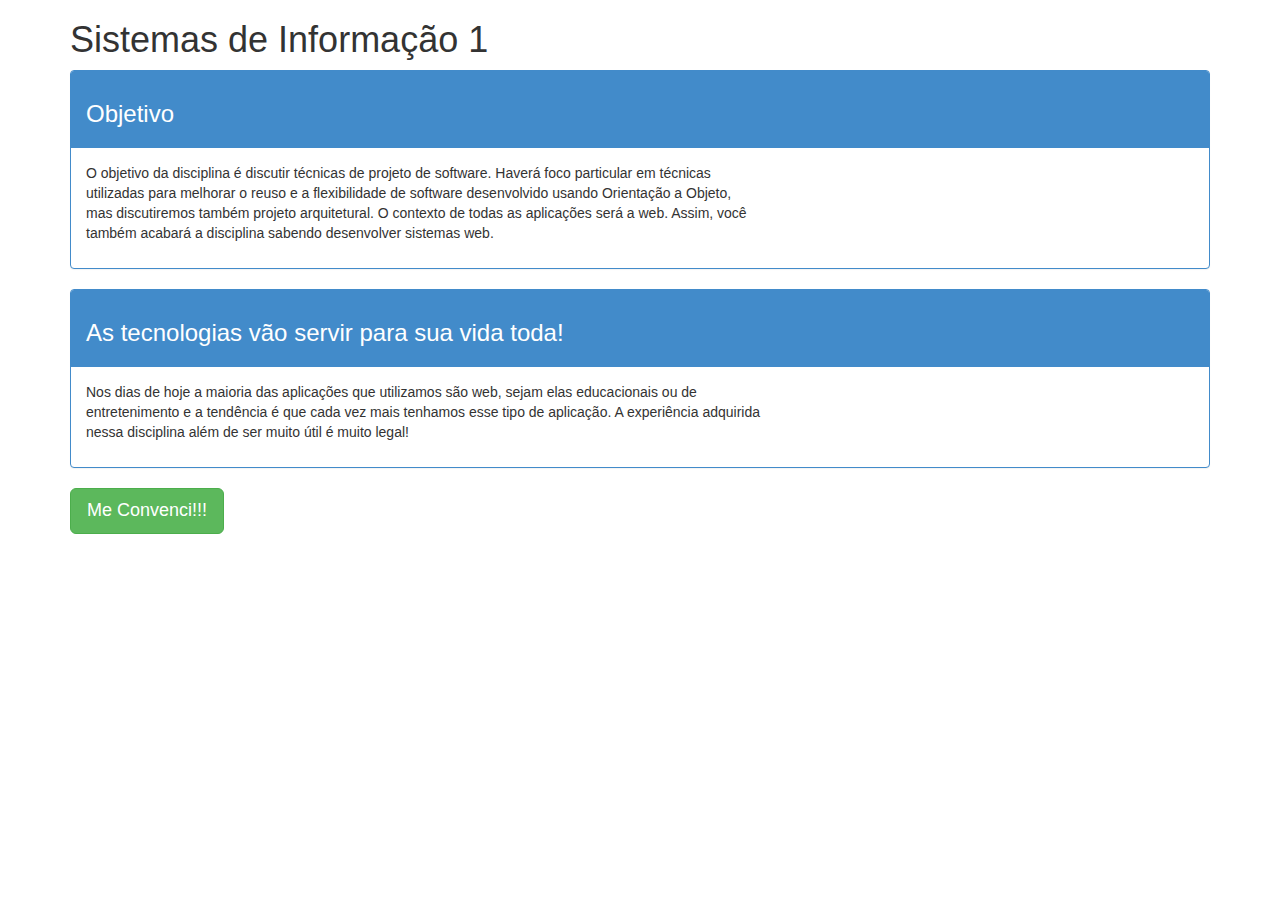
<file: dinamica/index.html>
<!DOCTYPE html>
<html>
<head lang="en">
    <meta charset="UTF-8">
    <title>SI1</title>

    <!--bootstrap-->
    <link href="css/bootstrap.min.css" rel="stylesheet" media="screen">
    <script src="js/jquery-2.1.1.min.js"></script>
    <script src="js/bootstrap.min.js"></script>
</head>
<body>
    <div class="container">
        <h1> Sistemas de Informação 1 </h1>
        <div class="panel panel-primary">
            <div class="panel-heading">
                <h3> Objetivo </h3>
            </div>
            <div class="panel-body">
                <p>
                    O objetivo da disciplina é discutir técnicas de projeto de software. Haverá foco particular em técnicas <br/>
                    utilizadas para melhorar o reuso e a flexibilidade de software desenvolvido usando Orientação a Objeto, <br/>
                    mas discutiremos também projeto arquitetural. O contexto de todas as aplicações será a web. Assim, você <br/>
                    também acabará a disciplina sabendo desenvolver sistemas web.
                </p>
            </div>
        </div>

        <div class="panel panel-primary">
            <div class="panel-heading">
                <h3> As tecnologias vão servir para sua vida toda! </h3>
            </div>
            <div class="panel-body">
                <p>
                    Nos dias de hoje a maioria das aplicações que utilizamos são web, sejam elas educacionais ou de <br/>
                    entretenimento e a tendência é que cada vez mais tenhamos esse tipo de aplicação. A experiência adquirida <br/>
                    nessa disciplina além de ser muito útil é muito legal!
                </p>
            </div>
        </div>
        <a class="btn btn-lg btn-success" href="cadastro.html"> Me Convenci!!!</a>
    </div>
</body>
</html>
</file>
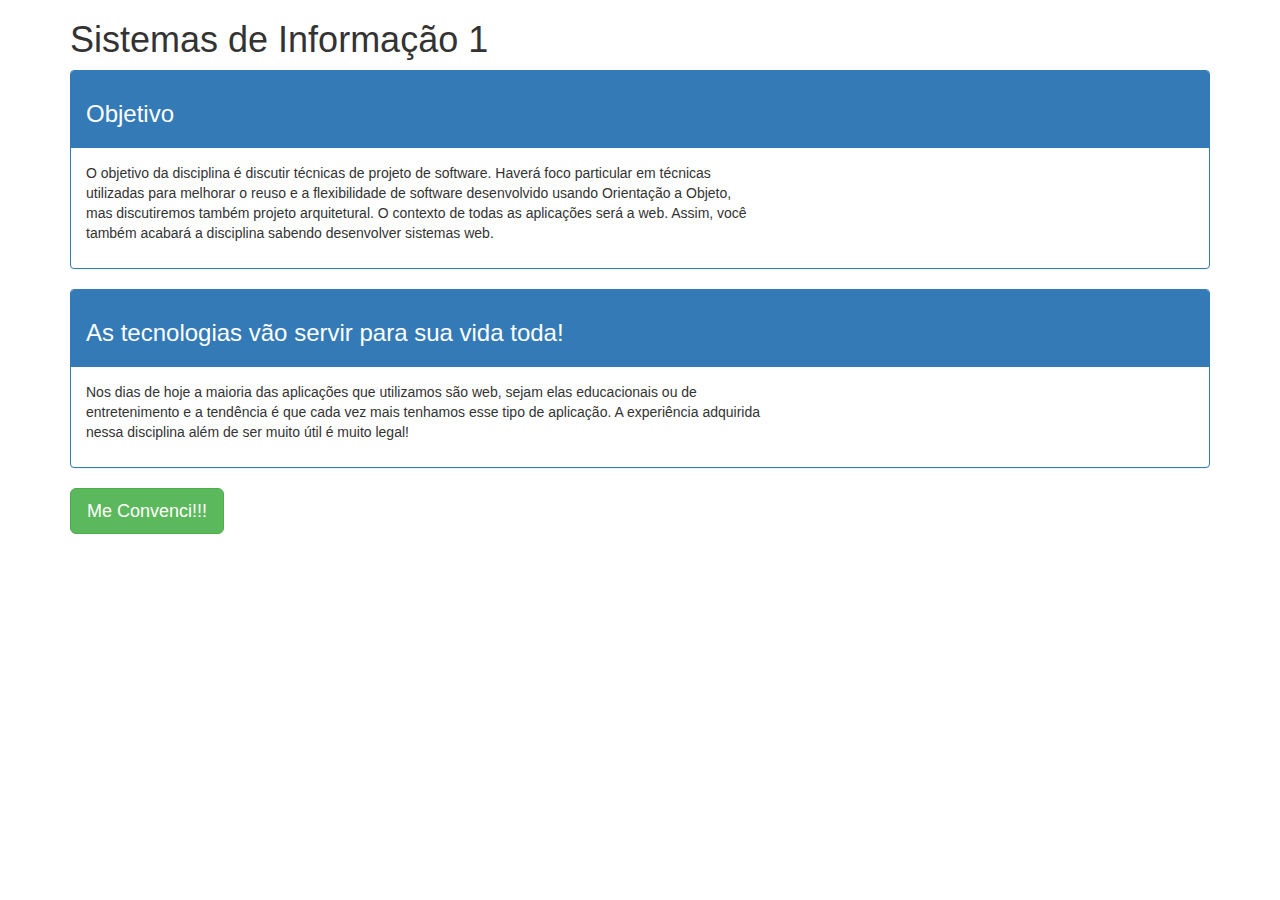
<file: estatica-bootstrap/index.html>
<!DOCTYPE html>
<html>
<head lang="en">
    <meta charset="UTF-8">
    <title>SI1</title>

    <link rel="stylesheet" href="https://netdna.bootstrapcdn.com/bootstrap/3.1.1/css/bootstrap.min.css">
    <script type="text/javascript" src="https://netdna.bootstrapcdn.com/bootstrap/3.1.1/js/bootstrap.min.js"></script>
</head>
<body>
    <div class="container">
        <h1> Sistemas de Informação 1 </h1>
        <div class="panel panel-primary">
            <div class="panel-heading">
                <h3> Objetivo </h3>
            </div>
            <div class="panel-body">
                <p>
                    O objetivo da disciplina é discutir técnicas de projeto de software. Haverá foco particular em técnicas <br/>
                    utilizadas para melhorar o reuso e a flexibilidade de software desenvolvido usando Orientação a Objeto, <br/>
                    mas discutiremos também projeto arquitetural. O contexto de todas as aplicações será a web. Assim, você <br/>
                    também acabará a disciplina sabendo desenvolver sistemas web.
                </p>
            </div>
        </div>

        <div class="panel panel-primary">
            <div class="panel-heading">
                <h3> As tecnologias vão servir para sua vida toda! </h3>
            </div>
            <div class="panel-body">
                <p>
                    Nos dias de hoje a maioria das aplicações que utilizamos são web, sejam elas educacionais ou de <br/>
                    entretenimento e a tendência é que cada vez mais tenhamos esse tipo de aplicação. A experiência adquirida <br/>
                    nessa disciplina além de ser muito útil é muito legal!
                </p>
            </div>
        </div>
        <a class="btn btn-lg btn-success" href="cadastro.html"> Me Convenci!!!</a>
    </div>
</body>
</html>
</file>
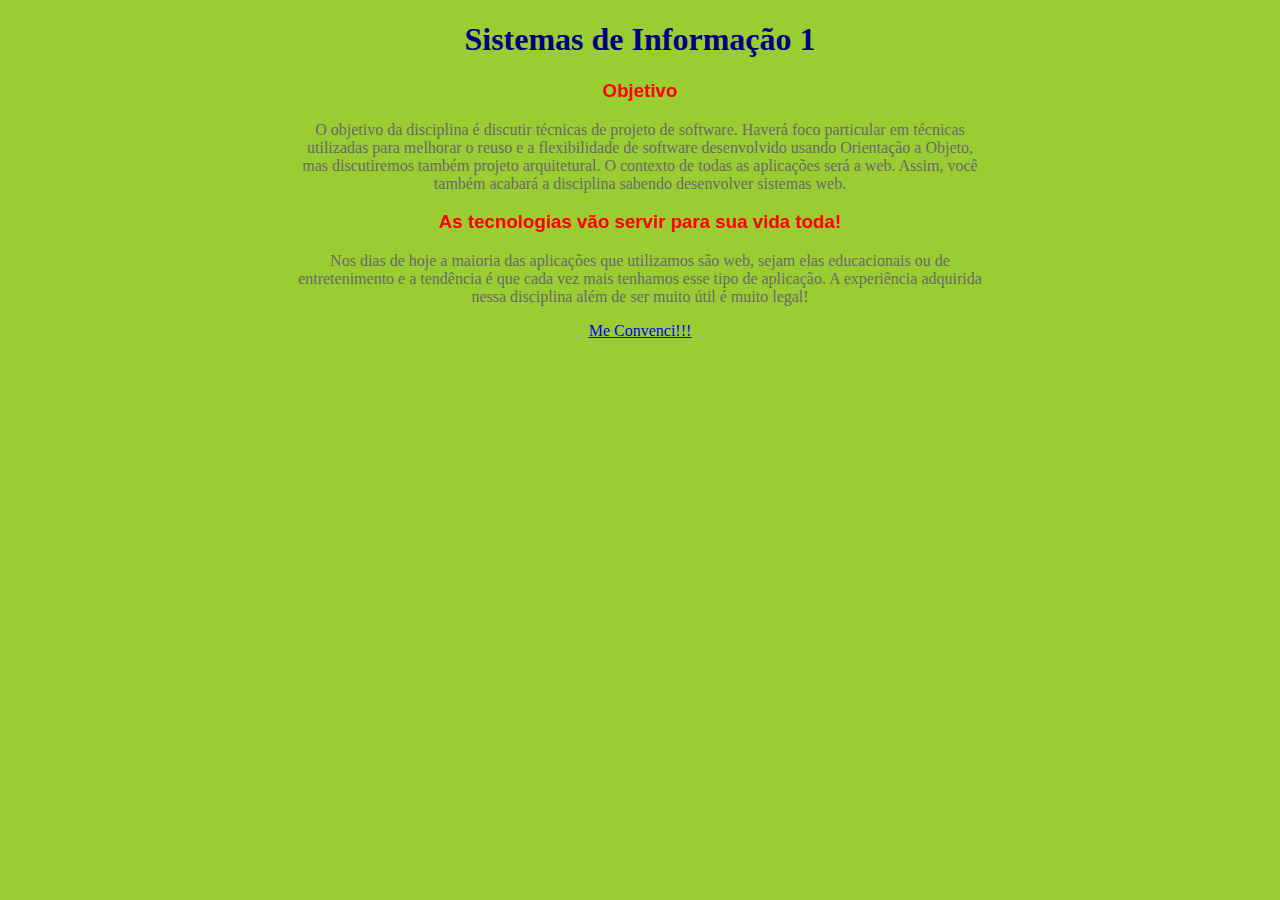
<file: estatica-css/index.html>
<!DOCTYPE html>
<html>
<head lang="en">
    <meta charset="UTF-8">
    <title>SI1</title>

    <link rel="stylesheet" type="text/css" href="css/mystyle.css">
</head>
<body>
<h1> Sistemas de Informação 1 </h1>
<section>

    <h3> Objetivo </h3>

    <p>
        O objetivo da disciplina é discutir técnicas de projeto de software. Haverá foco particular em técnicas <br/>
        utilizadas para melhorar o reuso e a flexibilidade de software desenvolvido usando Orientação a Objeto, <br/>
        mas discutiremos também projeto arquitetural. O contexto de todas as aplicações será a web. Assim, você <br/>
        também acabará a disciplina sabendo desenvolver sistemas web.
    </p>

</section>
<section>
    <h3> As tecnologias vão servir para sua vida toda! </h3>

    <p>
        Nos dias de hoje a maioria das aplicações que utilizamos são web, sejam elas educacionais ou de <br/>
        entretenimento e a tendência é que cada vez mais tenhamos esse tipo de aplicação. A experiência adquirida <br/>
        nessa disciplina além de ser muito útil é muito legal!
    </p>
</section>

<a href="cadastro.html"> Me Convenci!!!</a>
</body>
</html>
</file>
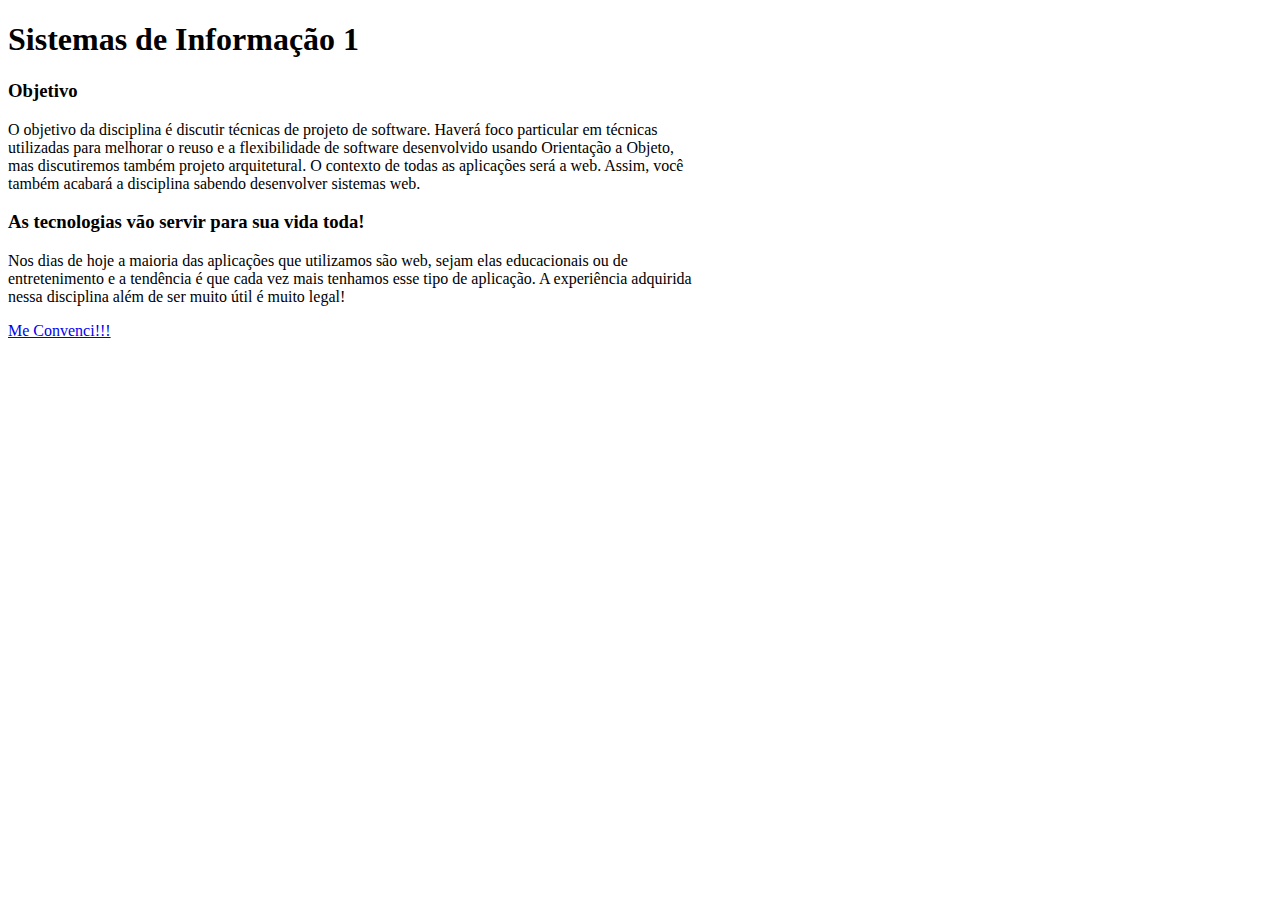
<file: estatica-simples/index.html>
<!DOCTYPE html>
<html>
<head lang="en">
    <meta charset="UTF-8">
    <title>SI1</title>
</head>
<body>
<h1> Sistemas de Informação 1 </h1>
<section>

    <h3> Objetivo </h3>

    <p>
        O objetivo da disciplina é discutir técnicas de projeto de software. Haverá foco particular em técnicas <br/>
        utilizadas para melhorar o reuso e a flexibilidade de software desenvolvido usando Orientação a Objeto, <br/>
        mas discutiremos também projeto arquitetural. O contexto de todas as aplicações será a web. Assim, você <br/>
        também acabará a disciplina sabendo desenvolver sistemas web.
    </p>

</section>
<section>
    <h3> As tecnologias vão servir para sua vida toda! </h3>

    <p>
        Nos dias de hoje a maioria das aplicações que utilizamos são web, sejam elas educacionais ou de <br/>
        entretenimento e a tendência é que cada vez mais tenhamos esse tipo de aplicação. A experiência adquirida <br/>
        nessa disciplina além de ser muito útil é muito legal!
    </p>
</section>

<a href="cadastro.html"> Me Convenci!!!</a>
</body>
</html>
</file>
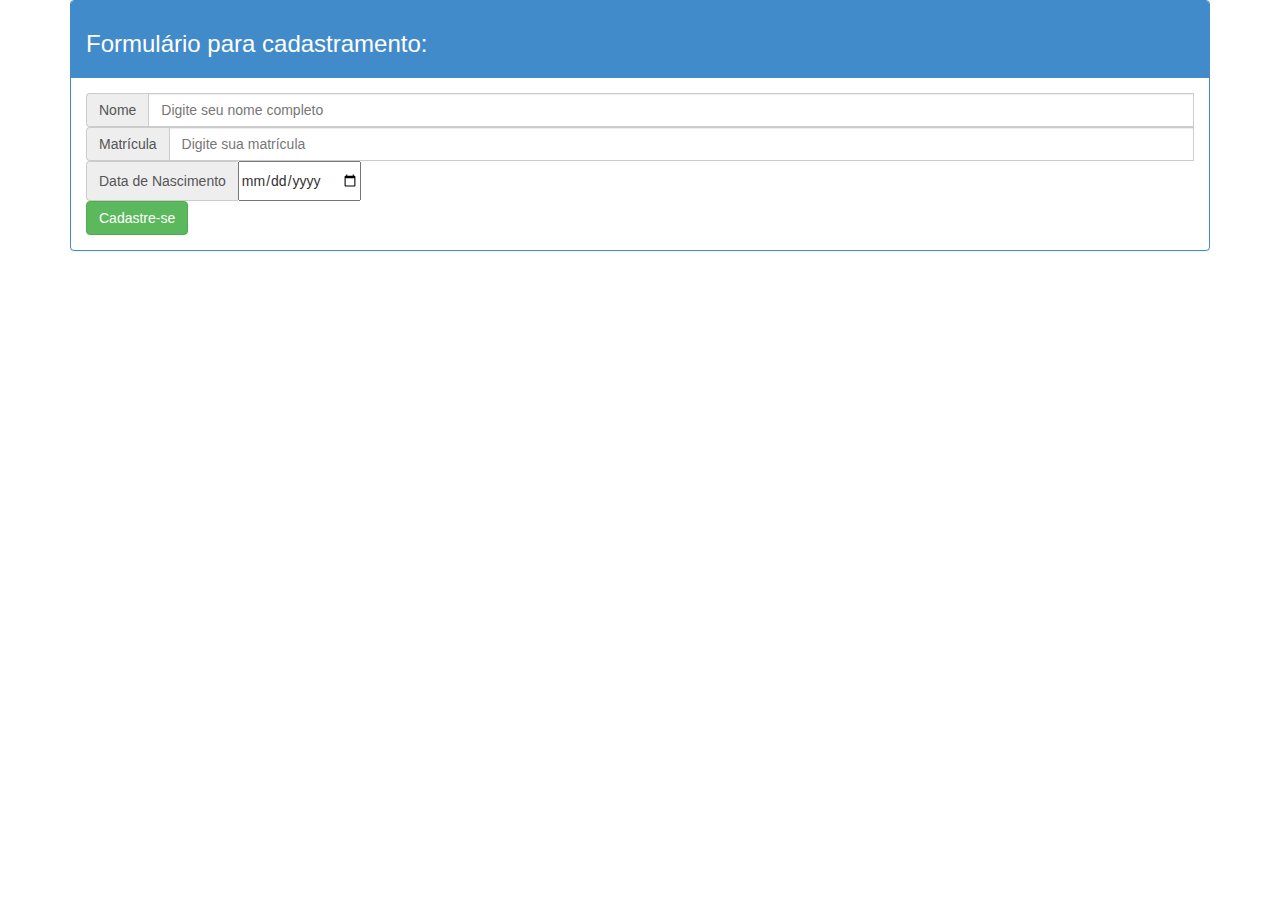
<file: dinamica/cadastro.html>
<!DOCTYPE html>
<html>
<head lang="en">
    <meta charset="UTF-8">
    <title>Cadastre-se</title>

    <!--bootstrap-->
    <link href="css/bootstrap.min.css" rel="stylesheet" media="screen">
    <script src="js/jquery-2.1.1.min.js"></script>
    <script src="js/bootstrap.min.js"></script>
</head>
<body>
    <div class="container">
        <div class="panel panel-primary">
            <div class="panel-heading">
                <h3> Formulário para cadastramento:</h3>
            </div>
            <div class="panel-body">
                <form action="obrigado.html">
                    <div class="input-group">
                        <span class="input-group-addon">Nome </span>
                        <input type="text" class="form-control" placeholder="Digite seu nome completo"> <br/>
                    </div>

                    <div class="input-group">
                        <span class="input-group-addon">Matrícula </span>
                        <input type="number" class="form-control" placeholder="Digite sua matrícula"> <br/>
                    </div>

                    <div class="input-group">
                        <span class="input-group-addon">Data de Nascimento </span>
                        <input type="date" data-provide="datepicker" name="aniversario"> <br/>
                    </div>

                    <button class="btn btn-success" type="submit"> Cadastre-se</button>
                </form>
            </div>
        </div>
    </div>


</body>
</html>
</file>
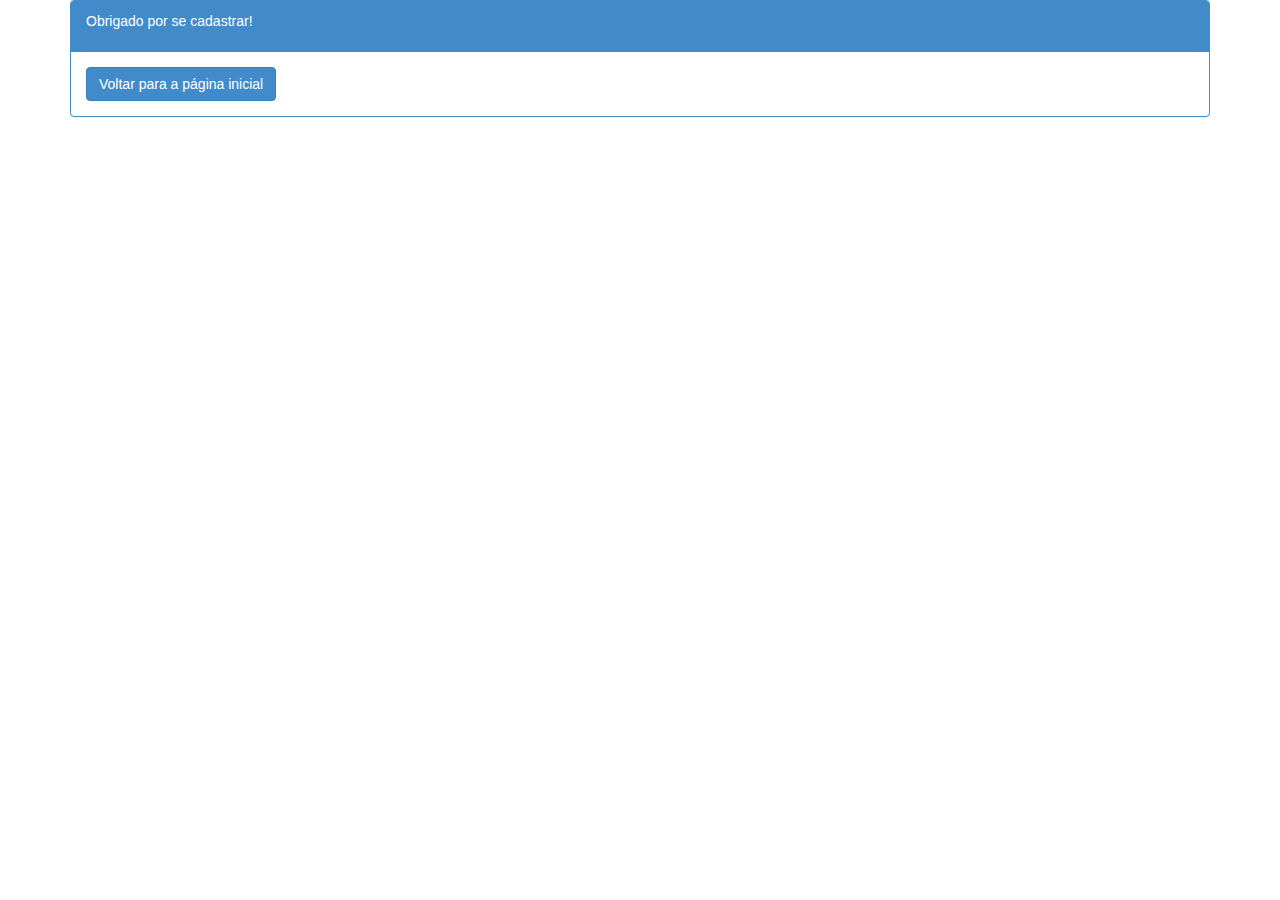
<file: dinamica/obrigado.html>
<!DOCTYPE html>
<html>
<head lang="en">
    <meta charset="UTF-8">
    <title>Obrigado</title>

    <!--bootstrap-->
    <link href="css/bootstrap.min.css" rel="stylesheet" media="screen">
    <script src="js/jquery-2.1.1.min.js"></script>
    <script src="js/bootstrap.min.js"></script>
</head>
<body>
    <div class="container">
        <div class="panel panel-primary">
            <div class="panel-heading">
                <p>Obrigado por se cadastrar!</p>
            </div>
            <div class="panel-body">
                <a class="btn btn-primary" href="index.html">Voltar para a página inicial</a>
            </div>
        </div>
    </div>
</body>
</html>
</file>
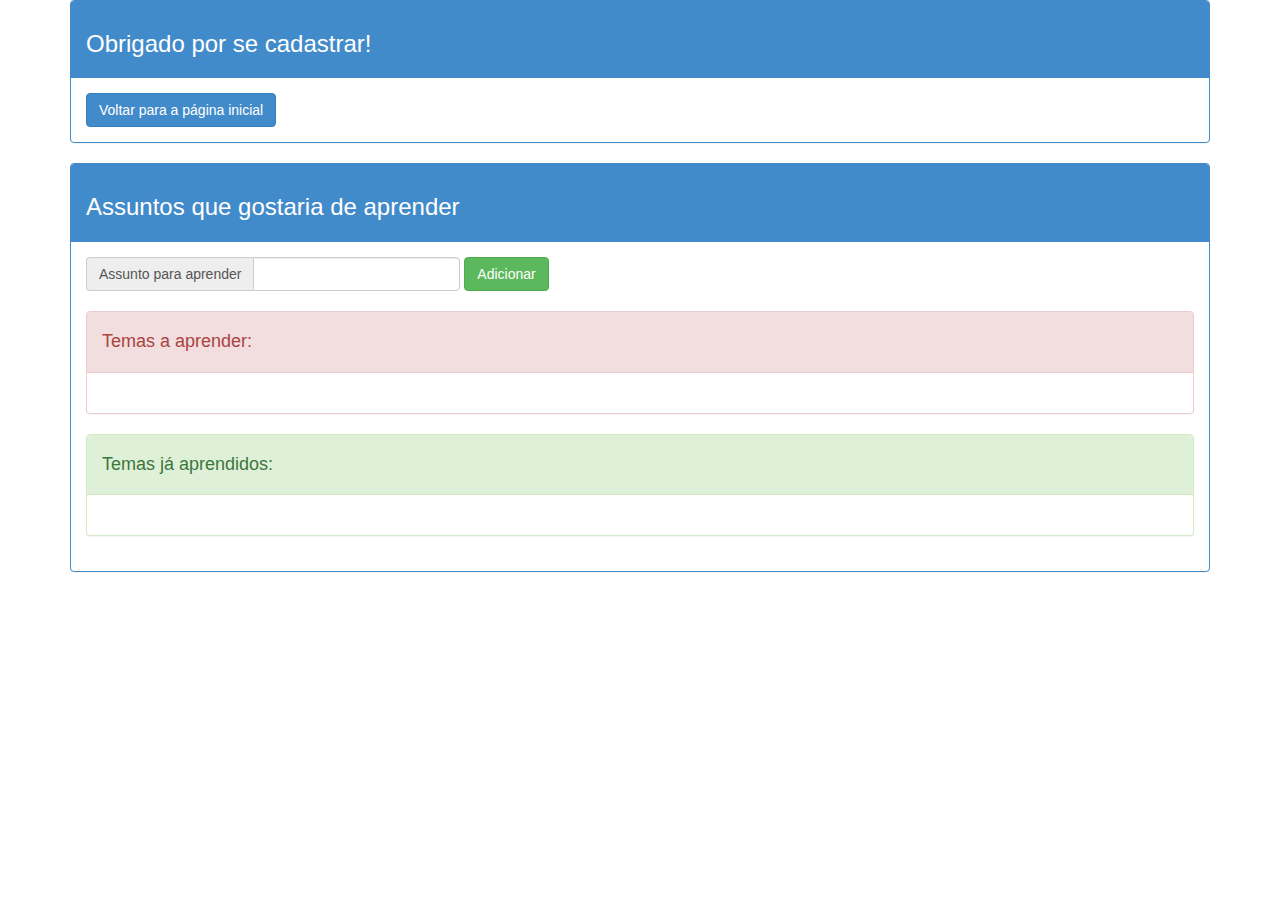
<file: dinamica/terceira_pagina.html>
<!DOCTYPE html>
<html>
<head lang="en">
    <meta charset="UTF-8">
    <title>Cadastro concluído</title>
    <!--Icon-->
    <link REL="SHORTCUT ICON" HREF="img/si1.ico">
    <!--JS-->
    <script type="text/javascript" src="js/jquery-2.1.1.min.js"></script>
    <script type="text/javascript" src="js/script_da_terceira_pagina.js"></script>
    <!--bootstrap-->
    <script type="text/javascript" src="js/bootstrap.min.js"></script>
    <link href="css/bootstrap.min.css" rel="stylesheet" media="screen">
    <!--CSS-->
    <link href="css/style.css" rel="stylesheet" media="screen">
</head>
<body>
<div class="container">

    <div class="panel panel-primary">
        <div class="panel-heading">
            <h3>Obrigado por se cadastrar!</h3>
        </div>
       <div class="panel-body">
            <a class="btn btn-primary" href="index.html">Voltar para a página inicial</a>
        </div>
    </div>

    <div class="panel panel-primary">
        <div class="panel-heading">
            <h3>Assuntos que gostaria de aprender</h3>
        </div>
        <div class="panel-body">

            <form class="form-inline" role="form">
                <div class="form-group">
                    <div class="input-group">
                        <div class="input-group-addon">Assunto para aprender</div>
                        <input type="text" class="form-control" id="input_assunto">
                    </div>
                </div>
                <button class="btn btn-success"> Adicionar</button>
            </form>

            <br>

            <div class="panel panel-danger">
                <div class="panel-heading">
                    <h4>Temas a aprender: </h4>
                </div>
                <div class="panel-body">
                    <ul id="listaDeTemasAAprender"></ul>
                </div>
            </div>

            <div class="panel panel-success">
                <div class="panel-heading">
                    <h4>Temas já aprendidos: </h4>
                </div>
                <div class="panel-body">
                    <ul id="listaDeTemasJaAprendido"></ul>
                </div>
            </div>
        </div>
    </div>
</div>
</body>
</html>
</file>
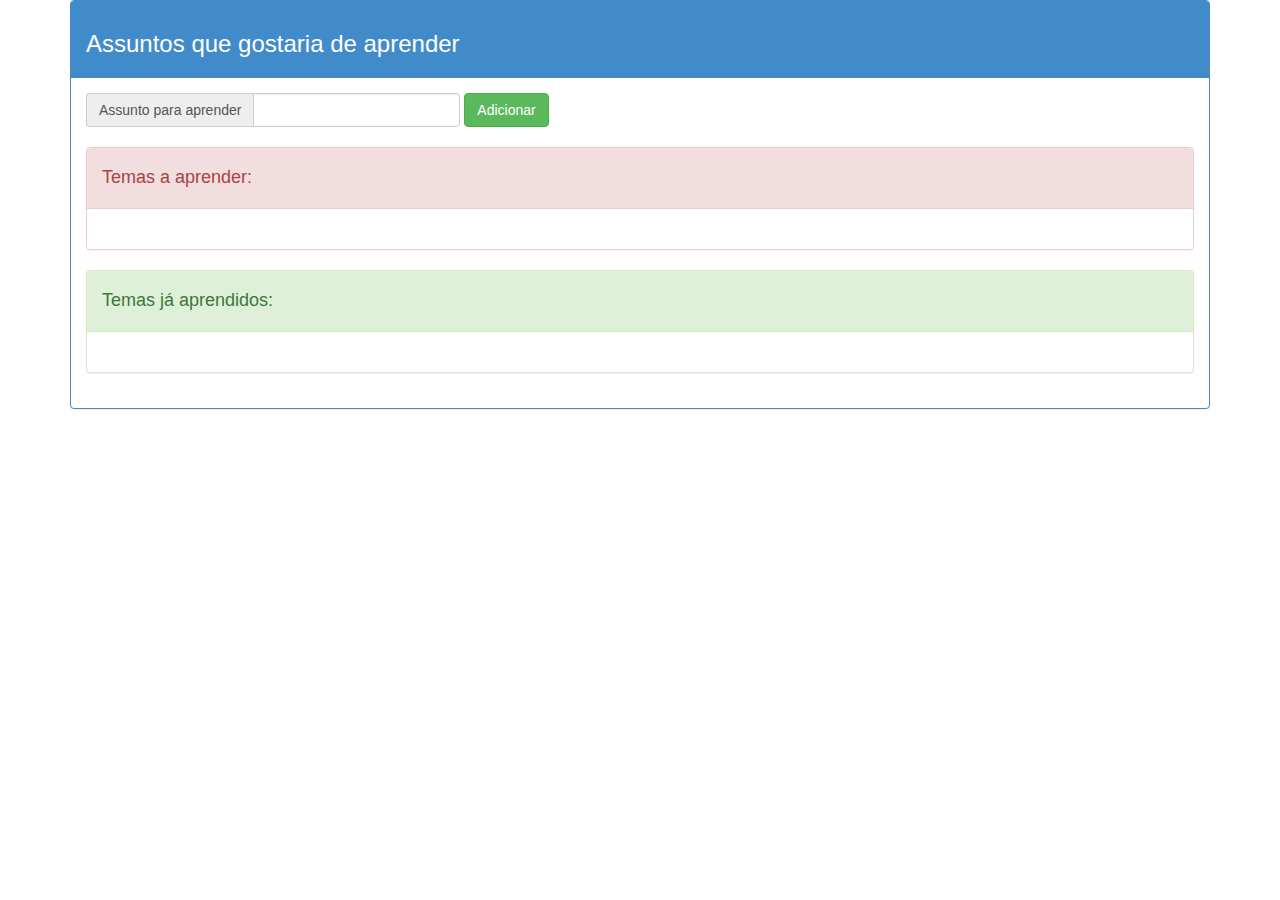
<file: dinamica/terceita_pagina.html>
<!DOCTYPE html>
<html>
<head lang="en">
    <meta charset="UTF-8">
    <title>Obrigado</title>

    <!--bootstrap-->
    <link href="css/bootstrap.min.css" rel="stylesheet" media="screen">
    <script src="js/jquery-2.1.1.min.js"></script>
    <script src="js/bootstrap.min.js"></script>
    <script src="js/script_da_terceira_pagina.js"></script>
</head>
<body>
<div class="container">
    <div class="panel panel-primary">
        <div class="panel-heading">
            <h3>Assuntos que gostaria de aprender</h3>
        </div>
        <div class="panel-body">

            <form class="form-inline" role="form" onsubmit="adicionarAListaParaAprender();return false;">
                <div class="form-group">
                    <div class="input-group">
                        <div class="input-group-addon">Assunto para aprender</div>
                        <input type="text" class="form-control" id="input_assunto">
                    </div>
                </div>
                <button class="btn btn-success"> Adicionar</button>
            </form>

            <br>

            <div class="panel panel-danger">
                <div class="panel-heading">
                    <h4>Temas a aprender: </h4>
                </div>
                <div class="panel-body">
                    <ul id="listaDeTemasAAprender"></ul>
                </div>
            </div>

            <div class="panel panel-success">
                <div class="panel-heading">
                    <h4>Temas já aprendidos: </h4>
                </div>
                <div class="panel-body">
                    <ul id="listaDeTemasJaAprendido"</div>
                </div>
            </div>
        </div>
    </div>
</div>
</body>
</html>
</file>
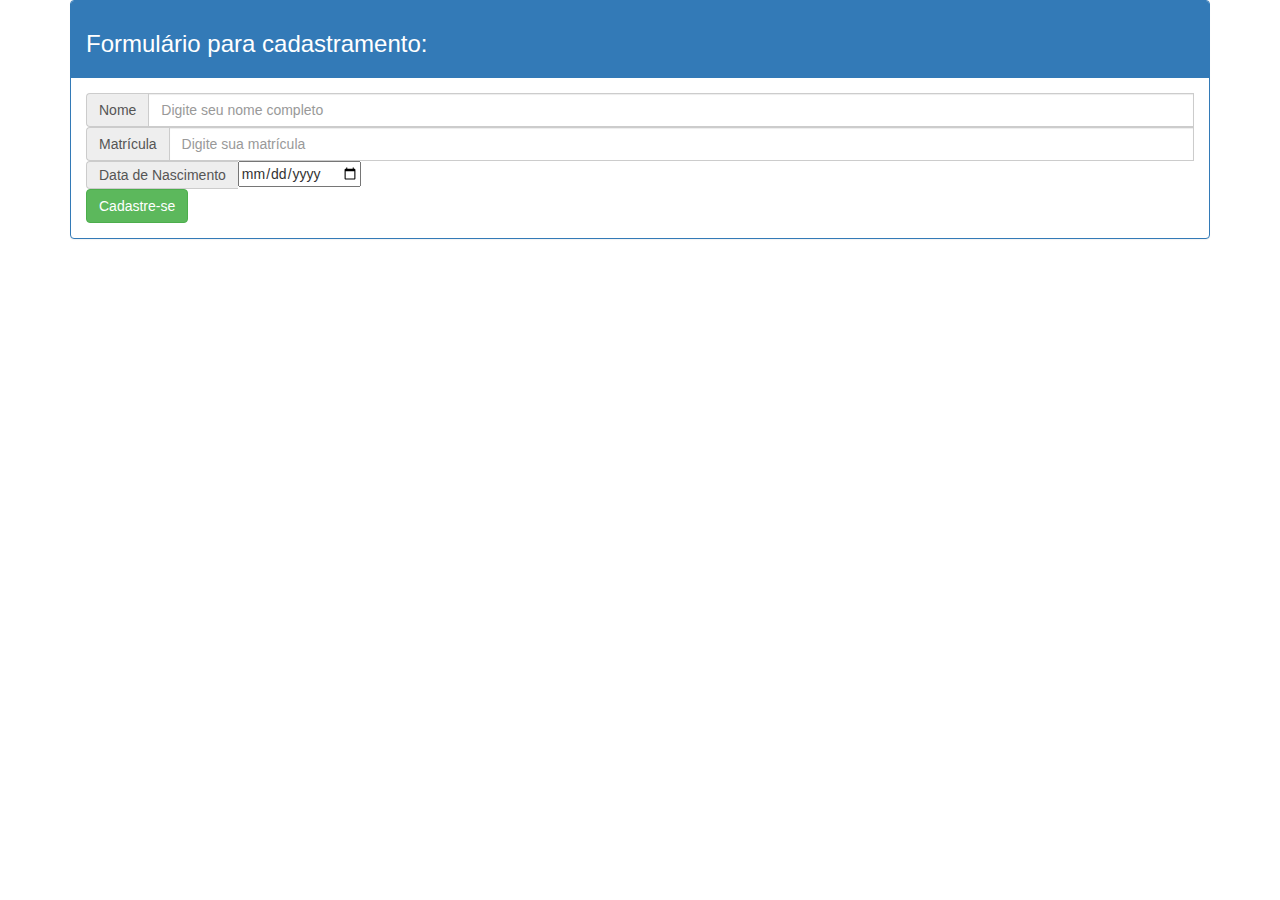
<file: estatica-bootstrap/cadastro.html>
<!DOCTYPE html>
<html>
<head lang="en">
    <meta charset="UTF-8">
    <title>Cadastre-se</title>

    <link rel="stylesheet" href="https://netdna.bootstrapcdn.com/bootstrap/3.1.1/css/bootstrap.min.css">
    <script type="text/javascript" src="https://netdna.bootstrapcdn.com/bootstrap/3.1.1/js/bootstrap.min.js"></script>
</head>
<body>
    <div class="container">
        <div class="panel panel-primary">
            <div class="panel-heading">
                <h3> Formulário para cadastramento:</h3>
            </div>
            <div class="panel-body">
                <form action="obrigado.html">
                    <div class="input-group">
                        <span class="input-group-addon">Nome </span>
                        <input type="text" class="form-control" placeholder="Digite seu nome completo"> <br/>
                    </div>

                    <div class="input-group">
                        <span class="input-group-addon">Matrícula </span>
                        <input type="number" class="form-control" placeholder="Digite sua matrícula"> <br/>
                    </div>

                    <div class="input-group">
                        <span class="input-group-addon">Data de Nascimento </span>
                        <input type="date" data-provide="datepicker" name="aniversario"> <br/>
                    </div>

                    <button class="btn btn-success" type="submit"> Cadastre-se</button>
                </form>
            </div>
        </div>
    </div>


</body>
</html>
</file>
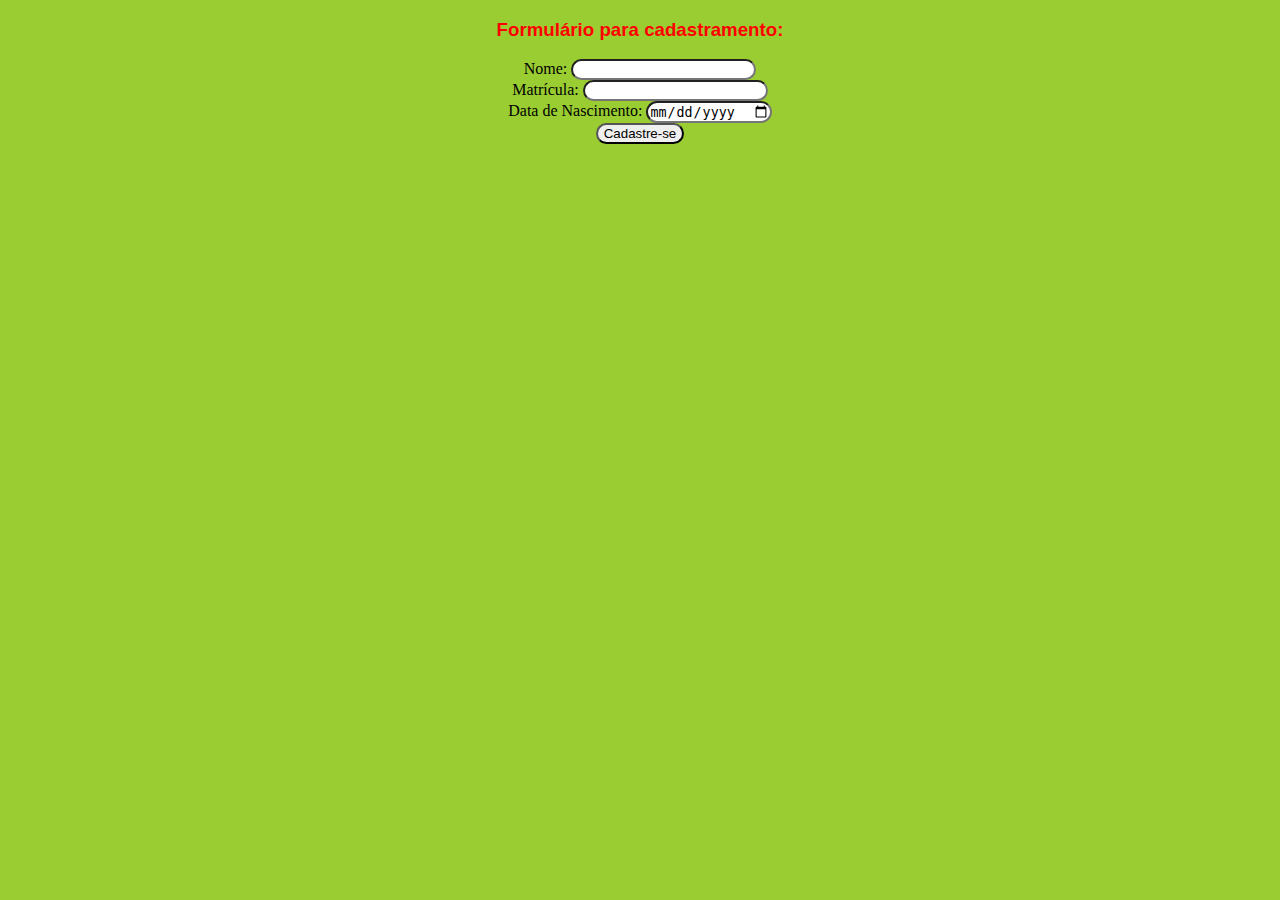
<file: estatica-css/cadastro.html>
<!DOCTYPE html>
<html>
<head lang="en">
    <meta charset="UTF-8">
    <title>Cadastre-se</title>

    <link rel="stylesheet" type="text/css" href="css/mystyle.css">
</head>
<body>
    <h3> Formulário para cadastramento:</h3>

    <form action="obrigado.html">
        Nome: <input type="text" name="nome"> <br/>
        Matrícula: <input type="number" name="matricula"> <br/>
        Data de Nascimento: <input type="date" name="aniversario"> <br/>

        <button type="submit"> Cadastre-se</button>
    </form>


</body>
</html>
</file>
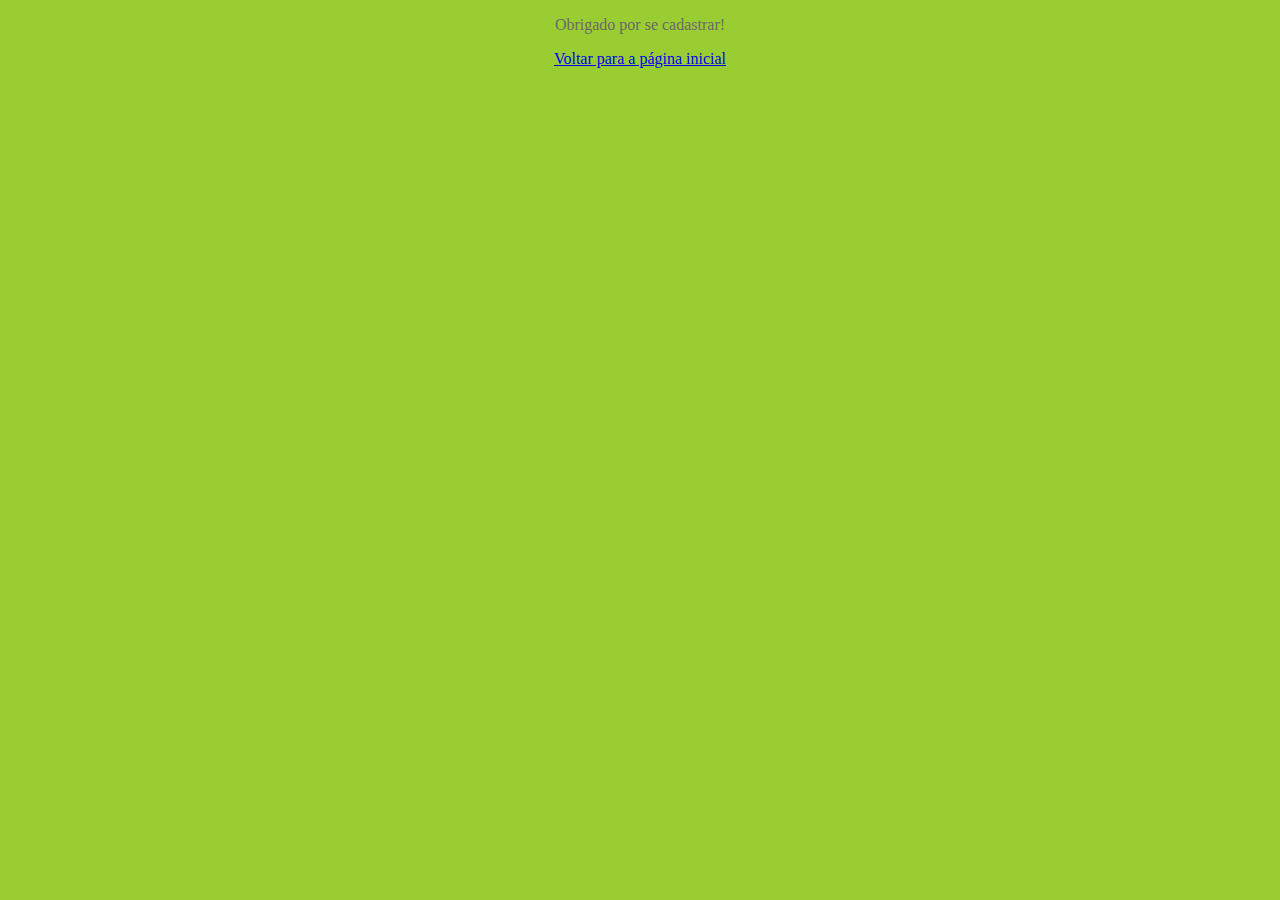
<file: estatica-css/obrigado.html>
<!DOCTYPE html>
<html>
<head lang="en">
    <meta charset="UTF-8">
    <title>Obrigado</title>

    <link rel="stylesheet" type="text/css" href="css/mystyle.css">
</head>
<body>
    <p>Obrigado por se cadastrar!</p>
    <a href="index.html">Voltar para a página inicial</a>
</body>
</html>
</file>
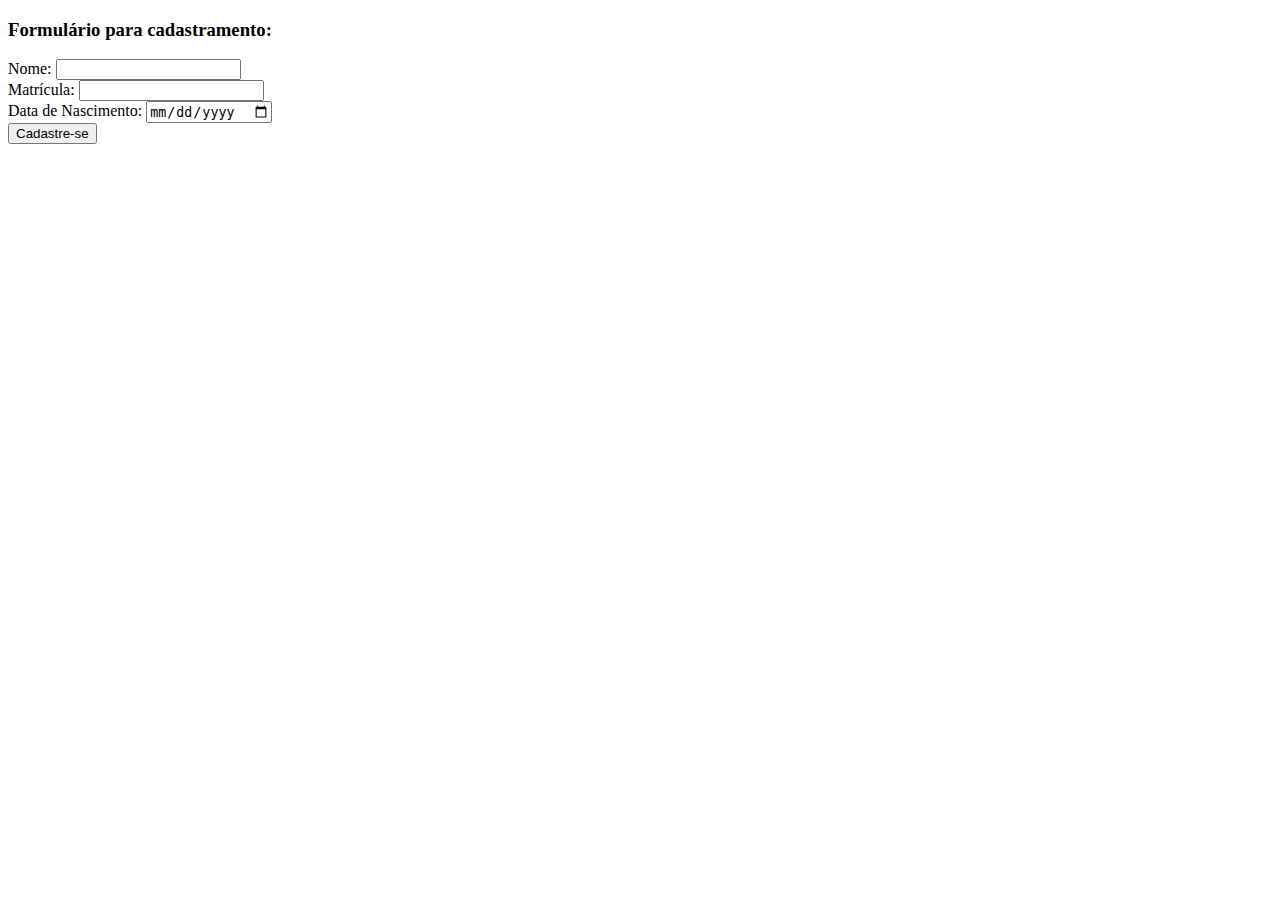
<file: estatica-simples/cadastro.html>
<!DOCTYPE html>
<html>
<head lang="en">
    <meta charset="UTF-8">
    <title>Cadastre-se</title>
</head>
<body>
    <h3> Formulário para cadastramento:</h3>

    <form action="obrigado.html">
        Nome: <input type="text" name="nome"> <br/>
        Matrícula: <input type="number" name="matricula"> <br/>
        Data de Nascimento: <input type="date" name="aniversario"> <br/>

        <button type="submit"> Cadastre-se</button>
    </form>


</body>
</html>
</file>
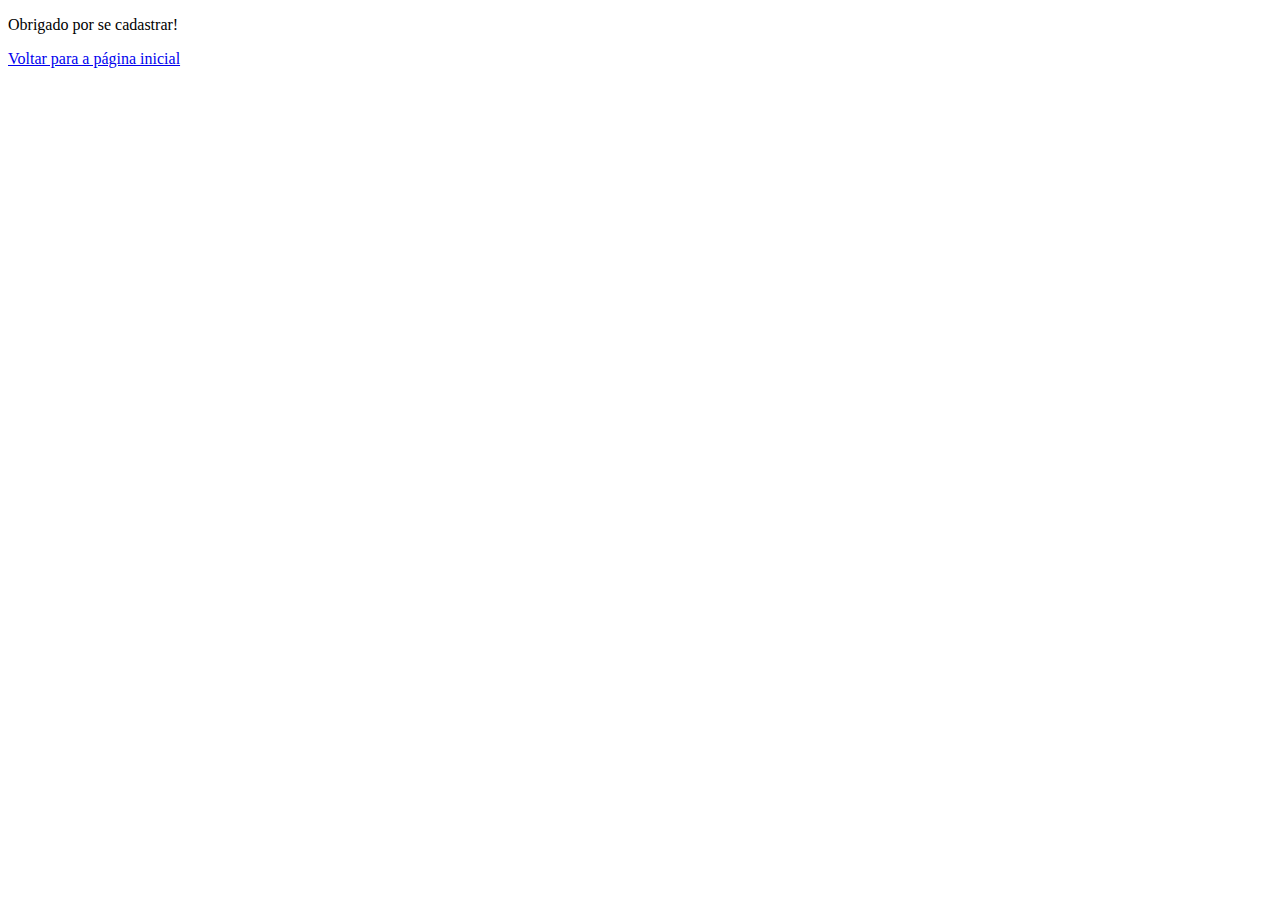
<file: estatica-simples/obrigado.html>
<!DOCTYPE html>
<html>
<head lang="en">
    <meta charset="UTF-8">
    <title>Obrigado</title>
</head>
<body>
    <p>Obrigado por se cadastrar!</p>
    <a href="index.html">Voltar para a página inicial</a>
</body>
</html>
</file>
<file: estatica-css/css/mystyle.css>
body {
    text-align: center;
    background-color: yellowgreen;
}

h1 {
    color: navy;
    font-family: cursive;
}

h3 {
    color: red;
    font-family: sans-serif;
}

p {
    color: dimgrey;
}

form {
    text-align: center;
}

input {
    border-radius: 25px;
}

button {
    border-radius: 50px;
}
</file>
<file: dinamica/css/style.css>
.mover, .remover {
    float: right;
    transform: translate(0px,-34px);
}
</file>
